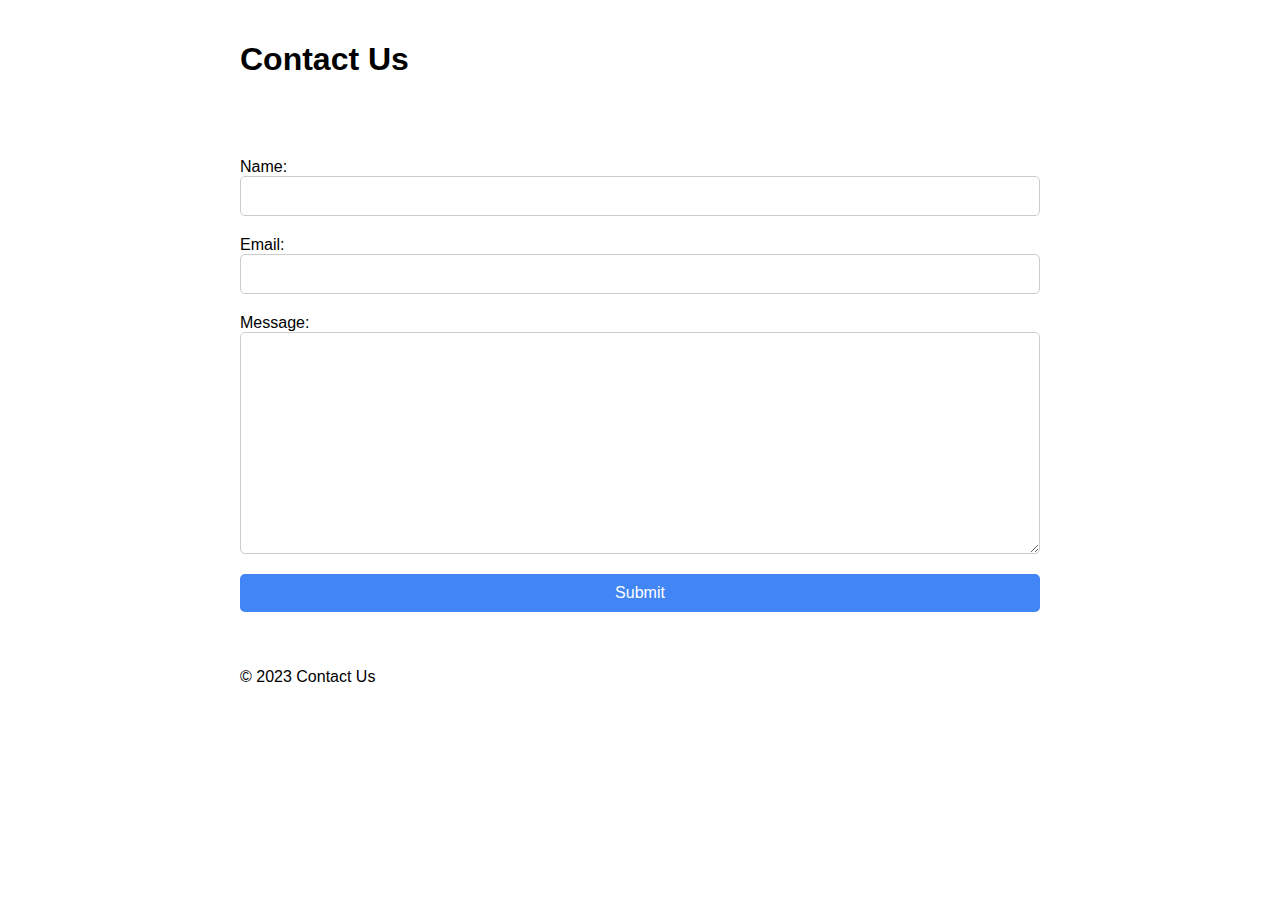
<file: contact.html>
<!DOCTYPE html>
<html lang="en">
<head>
    <meta charset="UTF-8">
    <title>Contact Us</title>
    <link rel="stylesheet" href="contacts.css">
</head>
<body>
    <header>
        <h1>Contact Us</h1>
    </header>
    <main>
        <form action="submit.php" method="post">
            <label for="name">Name:</label>
            <input type="text" id="name" name="name" required>

            <label for="email">Email:</label>
            <input type="email" id="email" name="email" required>

            <label for="message">Message:</label>
            <textarea id="message" name="message" required></textarea>

            <button type="submit">Submit</button>
        </form>
    </main>
    <footer>
        <p>&copy; 2023 Contact Us</p>
    </footer>
</body>
</html>
</file>
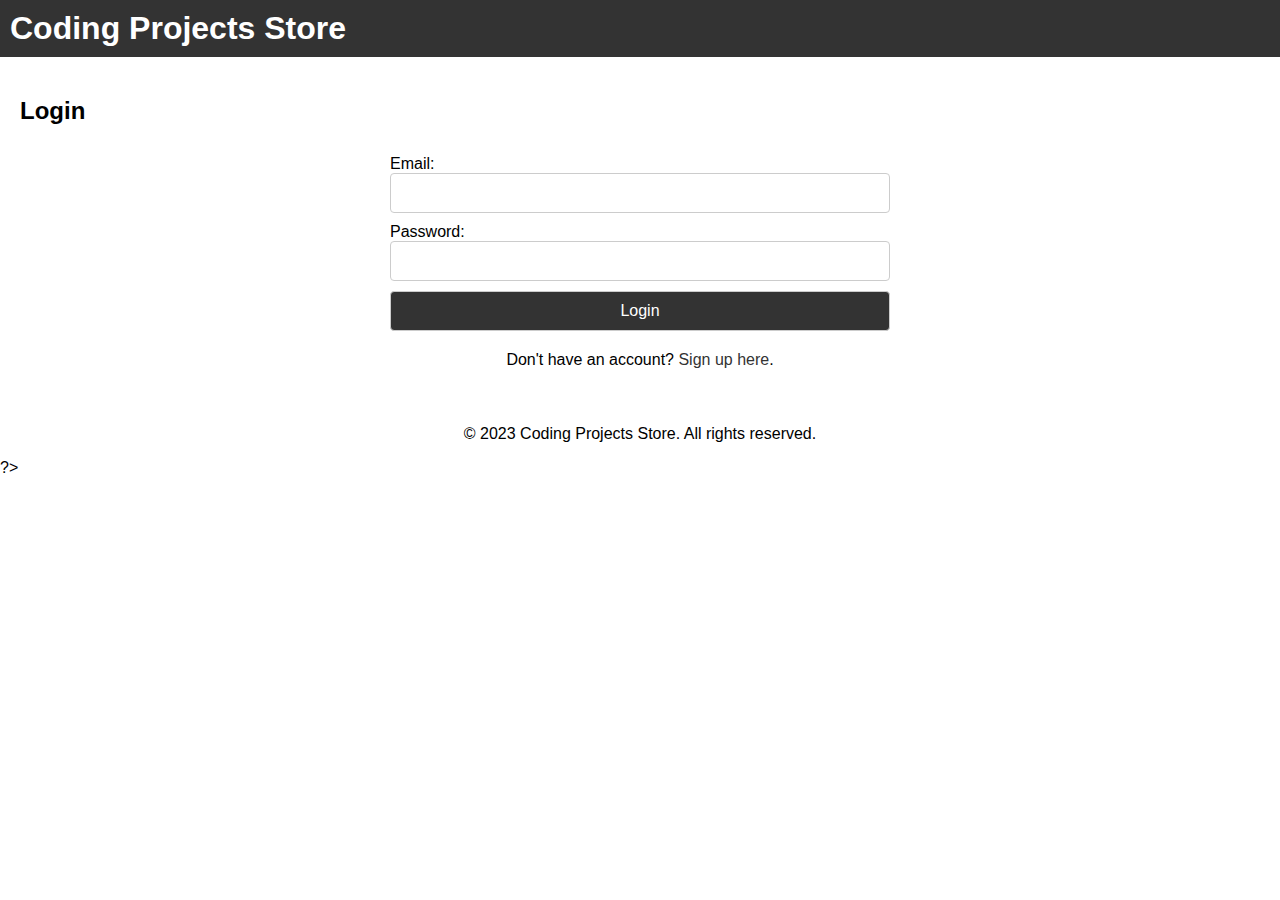
<file: login.html>
<!DOCTYPE html>
<html>
  <?php
  <head>
    <title>Login | Coding Projects Store</title>
    <link rel="stylesheet" type="text/css" href="log.css">
  </head>
  <body>
    <header>
      <h1>Coding Projects Store</h1>
    </header>
    <main>
      <h2>Login</h2>
      <form>
        <label for="email">Email:</label>
        <input type="email" id="email" name="logemail">
        <label for="password">Password:</label>
        <input type="password" id="password" name="logpassword">
        <input type="submit" value="Login">
      </form>
      <p>Don't have an account? <a href="signup.html">Sign up here</a>.</p>
    </main>
    <footer>
      <p>&copy; 2023 Coding Projects Store. All rights reserved.</p>
    </footer>
  </body>
</html>
?>
</file>
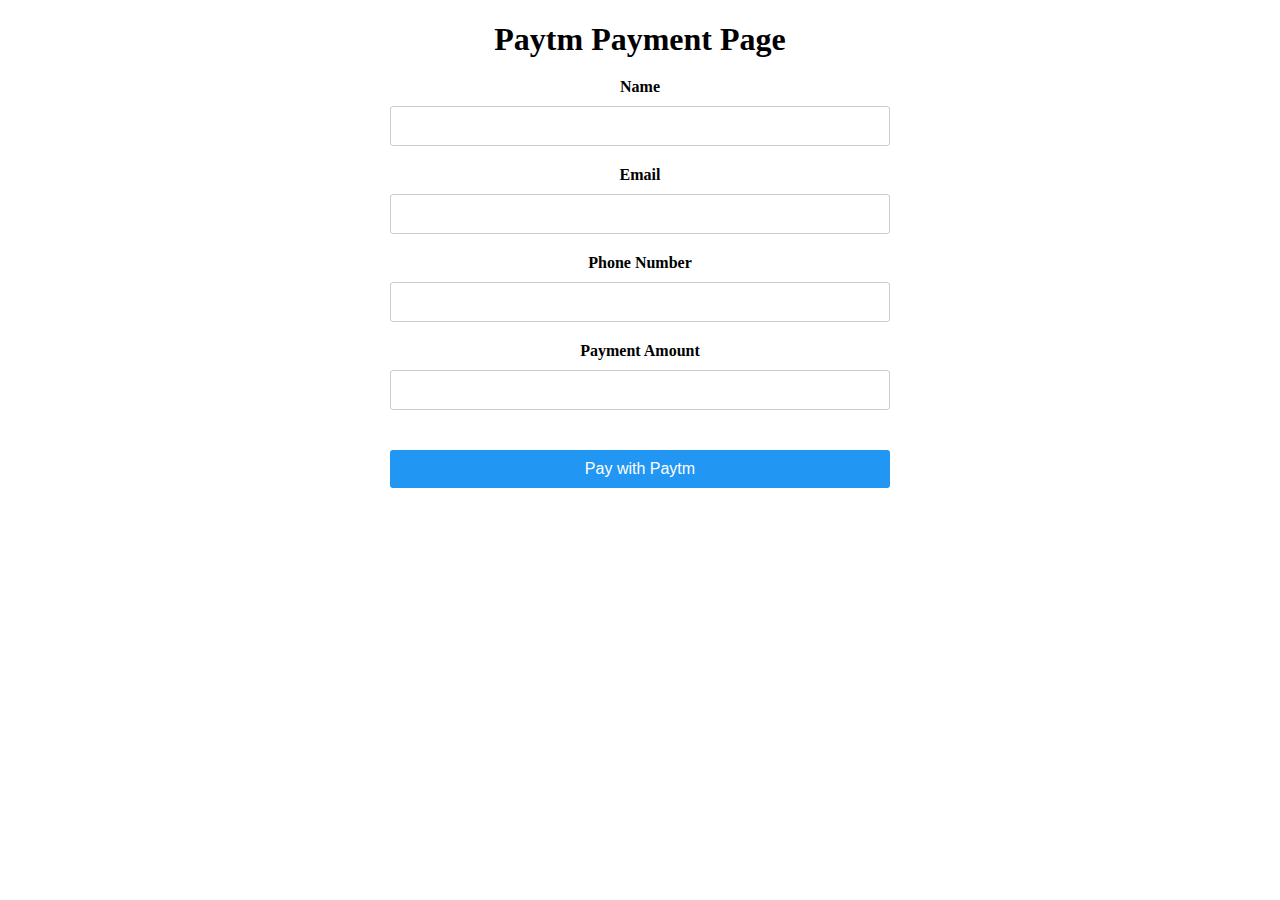
<file: payment.html>
<!DOCTYPE html>
<html>
<head>
    <title>Paytm Payment Page</title>
    <link rel="stylesheet" type="text/css" href="pay.css">
</head>
<body>
    <div class="container">
        <h1>Paytm Payment Page</h1>
        <form method="POST" action="process_payment.php">
            <div class="form-group">
                <label for="name">Name</label>
                <input type="text" name="name" id="name" required>
            </div>
            <div class="form-group">
                <label for="email">Email</label>
                <input type="email" name="email" id="email" required>
            </div>
            <div class="form-group">
                <label for="phone">Phone Number</label>
                <input type="tel" name="phone" id="phone" required>
            </div>
            <div class="form-group">
                <label for="amount">Payment Amount</label>
                <input type="number" name="amount" id="amount" required>
            </div>
            <button type="submit">Pay with Paytm</button>
        </form>
    </div>
</body>
</html>
</file>
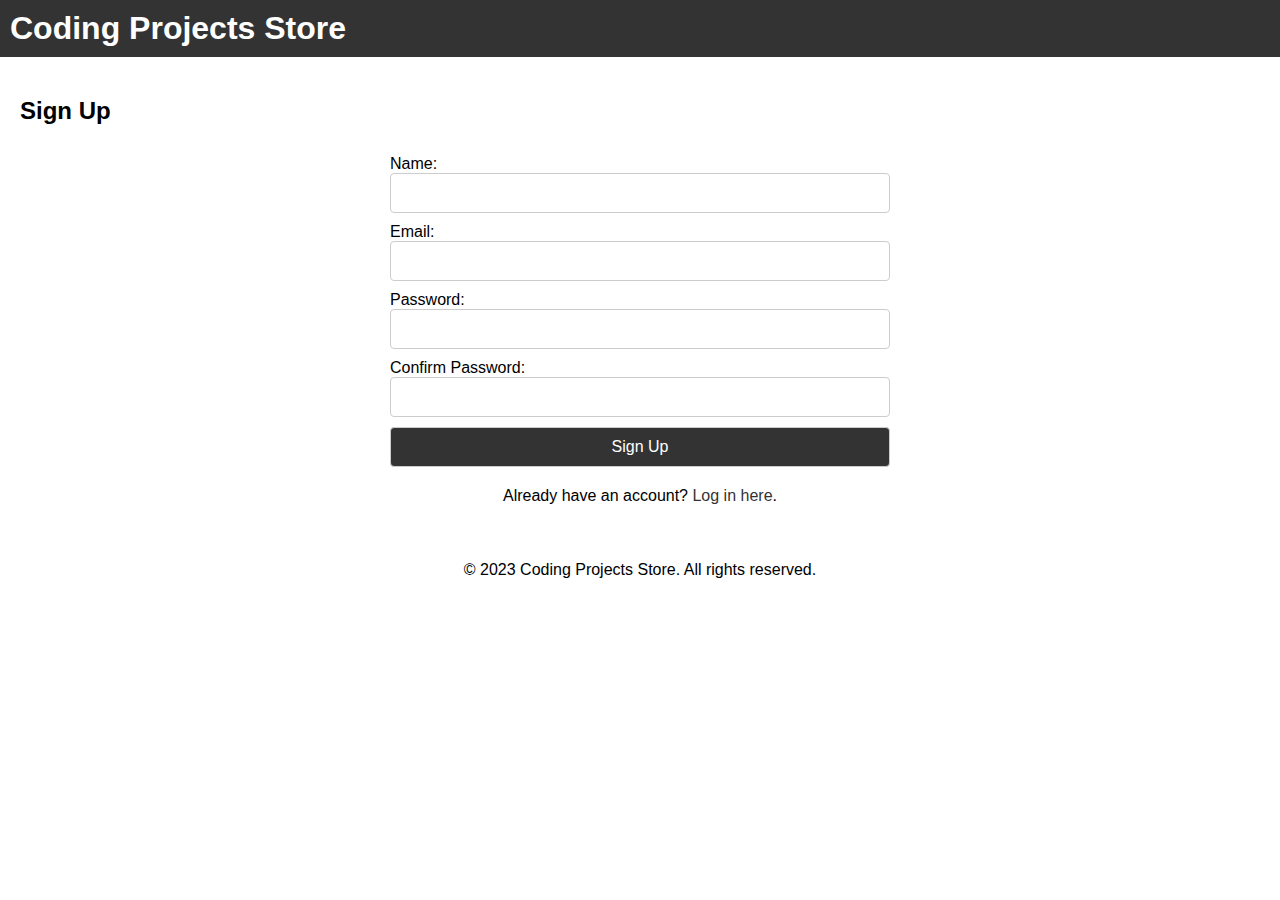
<file: signup.html>
<!DOCTYPE html>
<html>
  <head>
    <title>Sign Up | Coding Projects Store</title>
    <link rel="stylesheet" type="text/css" href="log.css">
  </head>
  <body>
    <header>
      <h1>Coding Projects Store</h1>
    </header>
    <main>
      <h2>Sign Up</h2>
      <form action"database.php" method-"post">
        <label for="name">Name:</label>
        <input type="text" id="name" name="name">
        <label for="email">Email:</label>
        <input type="email" id="email" name="email">
        <label for="password">Password:</label>
        <input type="password" id="password" name="password">
        <label for="confirm-password">Confirm Password:</label>
        <input type="password" id="confirm-password" name="confirm-password">
        <input type="submit" value="Sign Up">
      </form>
      <p>Already have an account? <a href="login.html">Log in here</a>.</p>
    </main>
    <footer>
      <p>&copy; 2023 Coding Projects Store. All rights reserved.</p>
    </footer>
  </body>
</html>
</file>
<file: contacts.css>
/* Global styles */
body {
    font-family: Arial, sans-serif;
    margin: 0;
    padding: 0;
}

header, main, footer {
    max-width: 800px;
    margin: 0 auto;
    padding: 20px;
}

h1 {
    font-size: 2em;
    margin-bottom: 20px;
}

/* Form styles */
form {
    display: flex;
    flex-direction: column;
}

label {
    margin-top: 20px;
}

input, textarea {
    padding: 10px;
    font-size: 1em;
    border-radius: 5px;
    border: 1px solid #ccc;
}

textarea {
    height: 200px;
    resize: vertical;
}

button[type="submit"] {
    margin-top: 20px;
    padding: 10px;
    font-size: 1em;
    border-radius: 5px;
    border: none;
    background-color: #4285F4;
    color: #fff;
    cursor: pointer;
}

button[type="submit"]:hover {
    background-color: #357AE8;
}
</file>
<file: log.css>
/* Global styles */
body {
  font-family: Arial, sans-serif;
  margin: 0;
}

header {
  background-color: #333;
  color: #fff;
  padding: 10px;
}

header h1 {
  margin: 0;
}

main {
  padding: 20px;
}

form {
  display: flex;
  flex-direction: column;
  max-width: 500px;
  margin: 0 auto;
}

form label {
  margin-top: 10px;
}

form input[type="text"],
form input[type="email"],
form input[type="password"],
form input[type="submit"] {
  padding: 10px;
  border: 1px solid #ccc;
  border-radius: 4px;
  font-size: 1em;
}

form input[type="submit"] {
  background-color: #333;
  color: #fff;
  margin-top: 10px;
  cursor: pointer;
}

form input[type="submit"]:hover {
  background-color: #555;
}

p {
  margin-top: 20px;
  text-align: center;
}

a {
  color: #333;
  text-decoration: none;
</file>
<file: pay.css>
.container {
    max-width: 500px;
    margin: 0 auto;
    text-align: center;
}

h1 {
    font-size: 2em;
    margin-bottom: 20px;
}

form {
    display: flex;
    flex-direction: column;
}

.form-group {
    display: flex;
    flex-direction: column;
    margin-bottom: 20px;
}

label {
    font-weight: bold;
    margin-bottom: 5px;
}

input[type="text"],
input[type="email"],
input[type="tel"],
input[type="number"] {
    padding: 10px;
    border: 1px solid #ccc;
    border-radius: 3px;
    font-size: 16px;
    margin-top: 5px;
}

button[type="submit"] {
    padding: 10px;
    border: none;
    border-radius: 3px;
    font-size: 16px;
    background-color: #2196f3;
    color: #fff;
    margin-top: 20px;
    cursor: pointer;
}

button[type="submit"]:hover {
    background-color: #0c7cd5;
}
</file>
